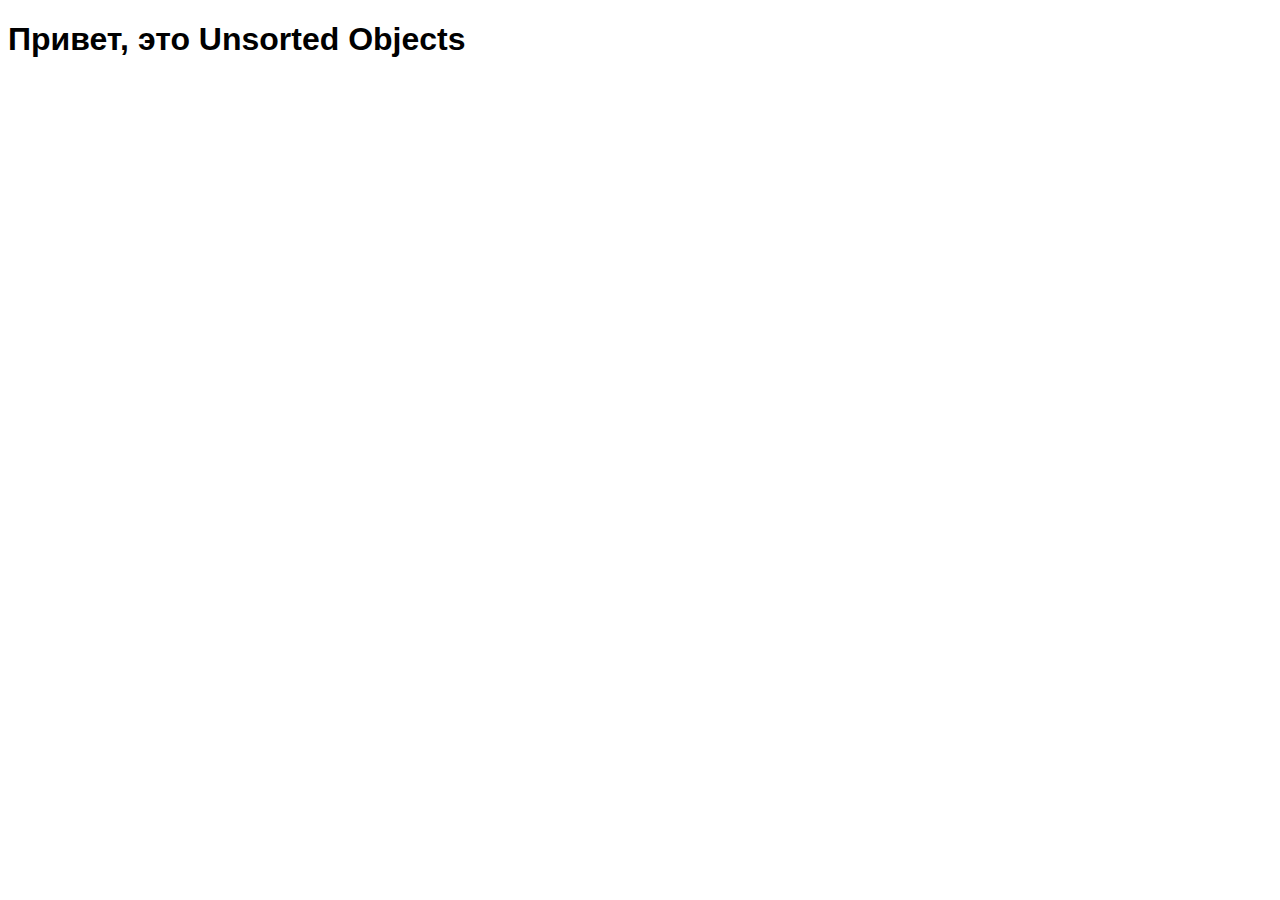
<file: index.html>
<!DOCTYPE HTML>
<html>
<head>
<link rel="stylesheet" href="style.css">
<meta charset="UTF-8">
<title>Неотсортированый github-web-архив Unsorted Objects</title>
</head>
<body>
<h1>Привет, это Unsorted Objects</h1>
</body>
</html>
</file>
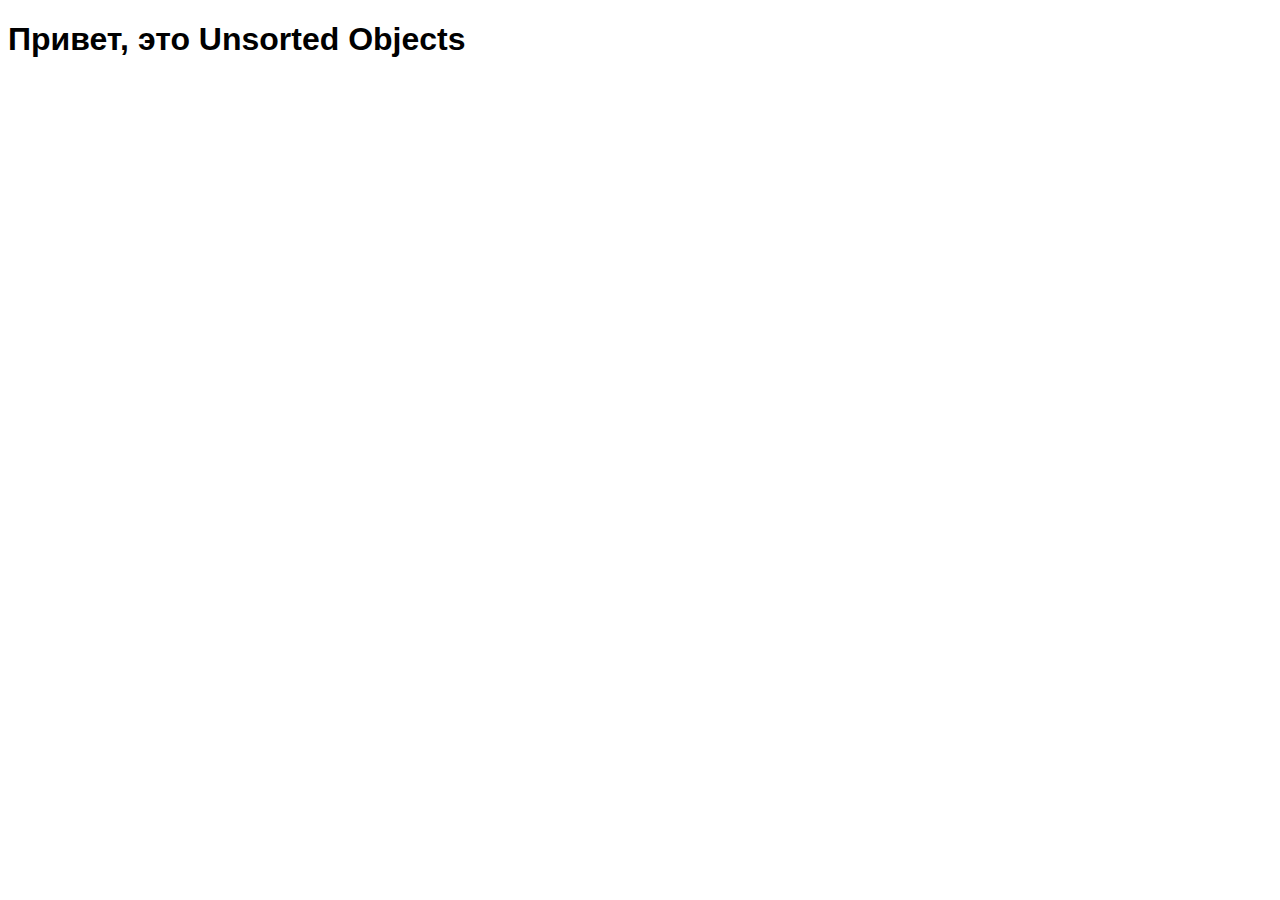
<file: main.html>
<!DOCTYPE HTML>
<html>
<head>
<link rel="stylesheet" href="style.css">
<meta charset="UTF-8">
<title>Неотсортированый github-web-архив Unsorted Objects</title>
</head>
<body>
<h1>Привет, это Unsorted Objects</h1>
</body>
</html>
</file>
<file: style.css>
body {
font-family: VGAupdate1, Consolas, sans-serif;
}

h1 {
font-size: 144;
}
</file>
